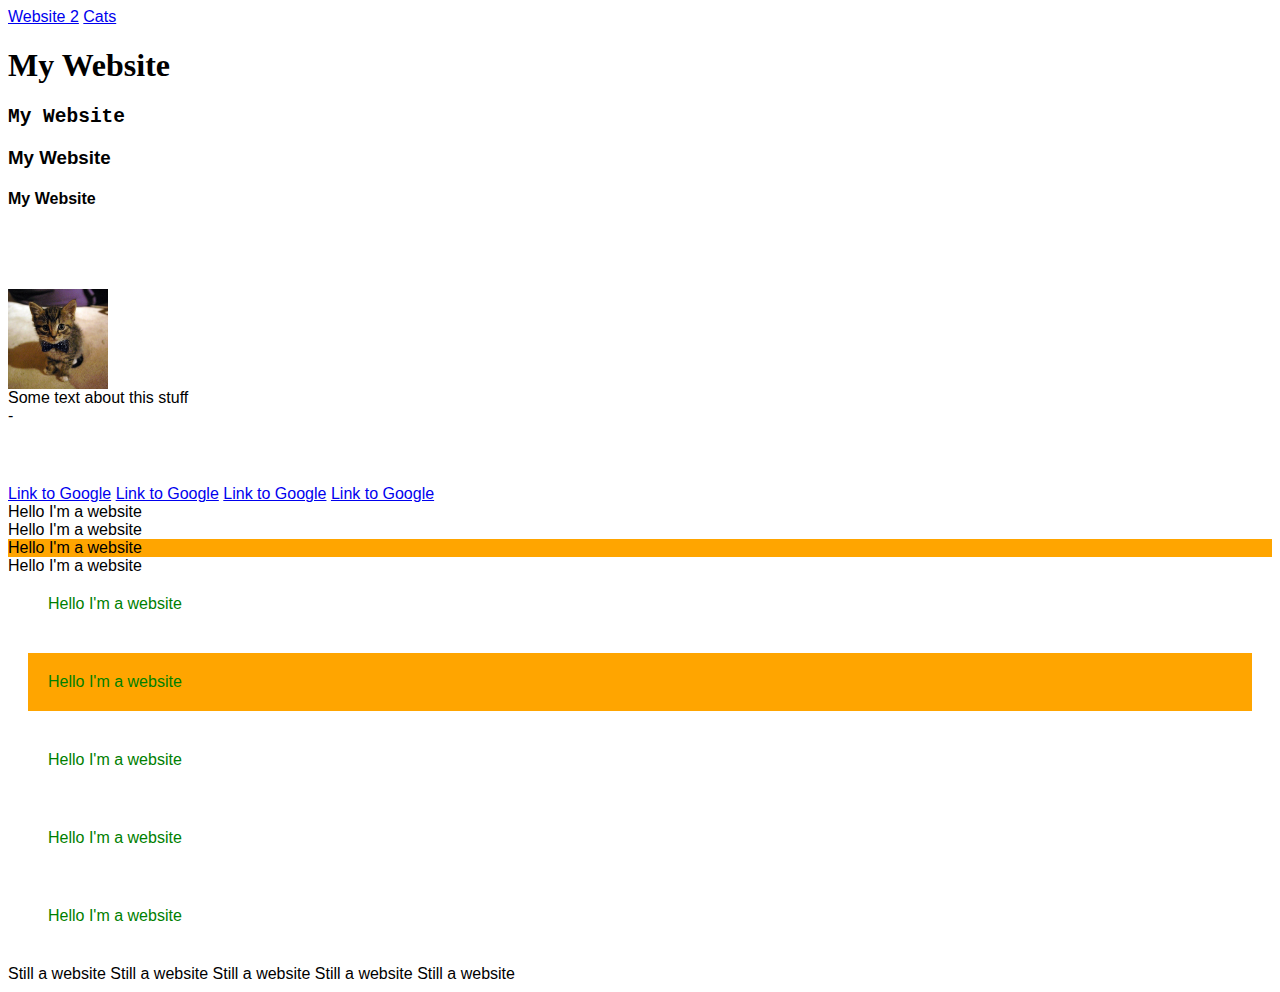
<file: index.html>
<html>
  <head>
    <title>My website</title>
    <link rel="stylesheet" type="text/css" href="website.css">
  </head>
  <body>
    <a href='website2.html'>Website 2</a>
    <a href='cats/cats.html'>Cats</a>
    <h1>My Website</h1>
    <h2>My Website</h2>
    <h3>My Website</h3>
    <h4>My Website</h4>
    <p>
      <div class=''>
        <a href='http://google.com'>
          <img width='100px' src="cats/cat.jpeg" />
        </a>
      </div>

      Some text about this stuff
    <div style='clear:left;'>-</div>
    </p>

    <a href="http://google.com" target="_blank">Link to Google</a>
    <a href='http://google.com'>Link to Google</a>
    <a href='http://google.com'>Link to Google</a>
    <a href='http://google.com'>Link to Google</a>
    <div>Hello I'm a website</div>
    <div>Hello I'm a website</div>
    <div class='special'>Hello I'm a website</div>
    <div>Hello I'm a website</div>
    <p>Hello I'm a website</p>
    <p class='special'>Hello I'm a website</p>
    <p>Hello I'm a website</p>
    <p>Hello I'm a website</p>
    <p>Hello I'm a website</p>
    <span>Still a website</span>
    <span>Still a website</span>
    <span>Still a website</span>
    <span>Still a website</span>
    <span>Still a website</span>
  </body>
</html>
</file>
<file: website.css>
body {
  font-family: Arial;
}
h1 {
  font-family: Verdana;
}
h2 {
  font-family: monospace;
}
p {
  color: green;
  margin: 20px;
  margin-top: 0px;
  padding: 20px;
}
.special {
  background-color: orange;
}
.left {
  float: left;
}
</file>
